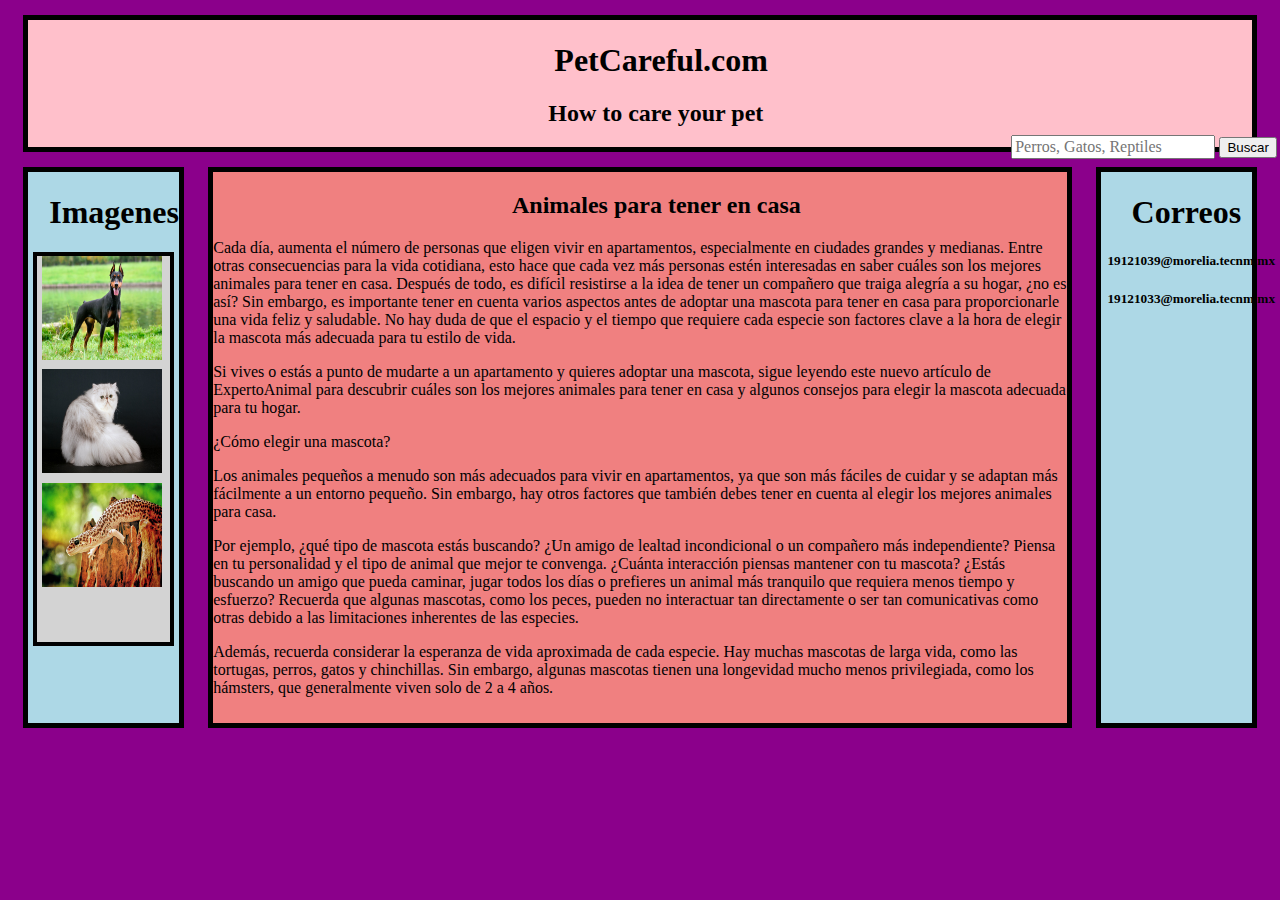
<file: Pagina/index.html>
<!DOCTYPE html>
<html lang="es">

<head>
    <meta charset="UTF-8">
    <meta http-equiv="X-UA-Compatible" content="IE=edge">
    <meta name="viewport" content="width=device-width, initial-scale=1.0">
    <title>PetCareful</title>
    <link rel="stylesheet" type="text/css" href="css/Stylesheet.css">
</head>

<header>

    <div id="titulo">
        <h1 id="t1">PetCareful.com</h1>
        <h2 id="t2p">How to care your pet</h2>
        <form method="POST" action="buscador.php">  
            <input type="text" name="search" placeholder="Perros, Gatos, Reptiles" />
            <button type="submit" name="btnbuscar" id="btnbuscar">Buscar</button>
        </form>
    </div>
    <!--<div id="form">
        <form method="POST" action="buscador.php">
            <label>Search</label>
            <input type="text" name="search"  />
        </form>
    </div>-->
    
</header>

<body>
    <main>

        <div id="img">
            <h1 id="t3">Imagenes</h1>
            <div id="scroll">
                <!--Aqui irán las imagenes-->
                <img id="img1" src="img/Doberman.jpg">
                <img id="img2" src="img/Persa.jpg">
                <img id="img2" src="img/Gecko.jpg">
                
            </div>
        </div>

        <div id="cat">
            <!--<h1 id="t4">#Catalogo</h1>-->

            <h2 id="t5">Animales para tener en casa</h2>

            <p>Cada día, aumenta el número de personas que eligen vivir en apartamentos, especialmente en ciudades grandes y medianas. Entre otras consecuencias para la vida cotidiana, esto hace que cada vez más personas estén interesadas en saber cuáles son los mejores animales para tener en casa. Después de todo, es difícil resistirse a la idea de tener un compañero que traiga alegría a su hogar, ¿no es así? Sin embargo, es importante tener en cuenta varios aspectos antes de adoptar una mascota para tener en casa para proporcionarle una vida feliz y saludable. No hay duda de que el espacio y el tiempo que requiere cada especie son factores clave a la hora de elegir la mascota más adecuada para tu estilo de vida.</p>
            <p>Si vives o estás a punto de mudarte a un apartamento y quieres adoptar una mascota, sigue leyendo este nuevo artículo de ExpertoAnimal para descubrir cuáles son los mejores animales para tener en casa y algunos consejos para elegir la mascota adecuada para tu hogar.</p>
            <p>¿Cómo elegir una mascota?</p>
            <p>Los animales pequeños a menudo son más adecuados para vivir en apartamentos, ya que son más fáciles de cuidar y se adaptan más fácilmente a un entorno pequeño. Sin embargo, hay otros factores que también debes tener en cuenta al elegir los mejores animales para casa.</p>
            <p>Por ejemplo, ¿qué tipo de mascota estás buscando? ¿Un amigo de lealtad incondicional o un compañero más independiente? Piensa en tu personalidad y el tipo de animal que mejor te convenga. ¿Cuánta interacción piensas mantener con tu mascota? ¿Estás buscando un amigo que pueda caminar, jugar todos los días o prefieres un animal más tranquilo que requiera menos tiempo y esfuerzo? Recuerda que algunas mascotas, como los peces, pueden no interactuar tan directamente o ser tan comunicativas como otras debido a las limitaciones inherentes de las especies.</p>
            <p>Además, recuerda considerar la esperanza de vida aproximada de cada especie. Hay muchas mascotas de larga vida, como las tortugas, perros, gatos y chinchillas. Sin embargo, algunas mascotas tienen una longevidad mucho menos privilegiada, como los hámsters, que generalmente viven solo de 2 a 4 años.</p>
            <!--<h3 id="t6"><a href="page2.html">Siguiente pagina </a></h3>-->
        </div>

        <div id="contac">
            <h1 id="t7">Correos</h1>
            <h5 id="t8">19121039@morelia.tecnm.mx</h5>
            <h5 id="t11">19121033@morelia.tecnm.mx</h5>
            <!--<h2 id="t8">Correos</h2>-->
        </div>
    </main>

    <!--<?php
        include("buscador.php");
    ?>-->

</body>

<footer>
    <!-- Footer -->
</footer>

</html>
</file>
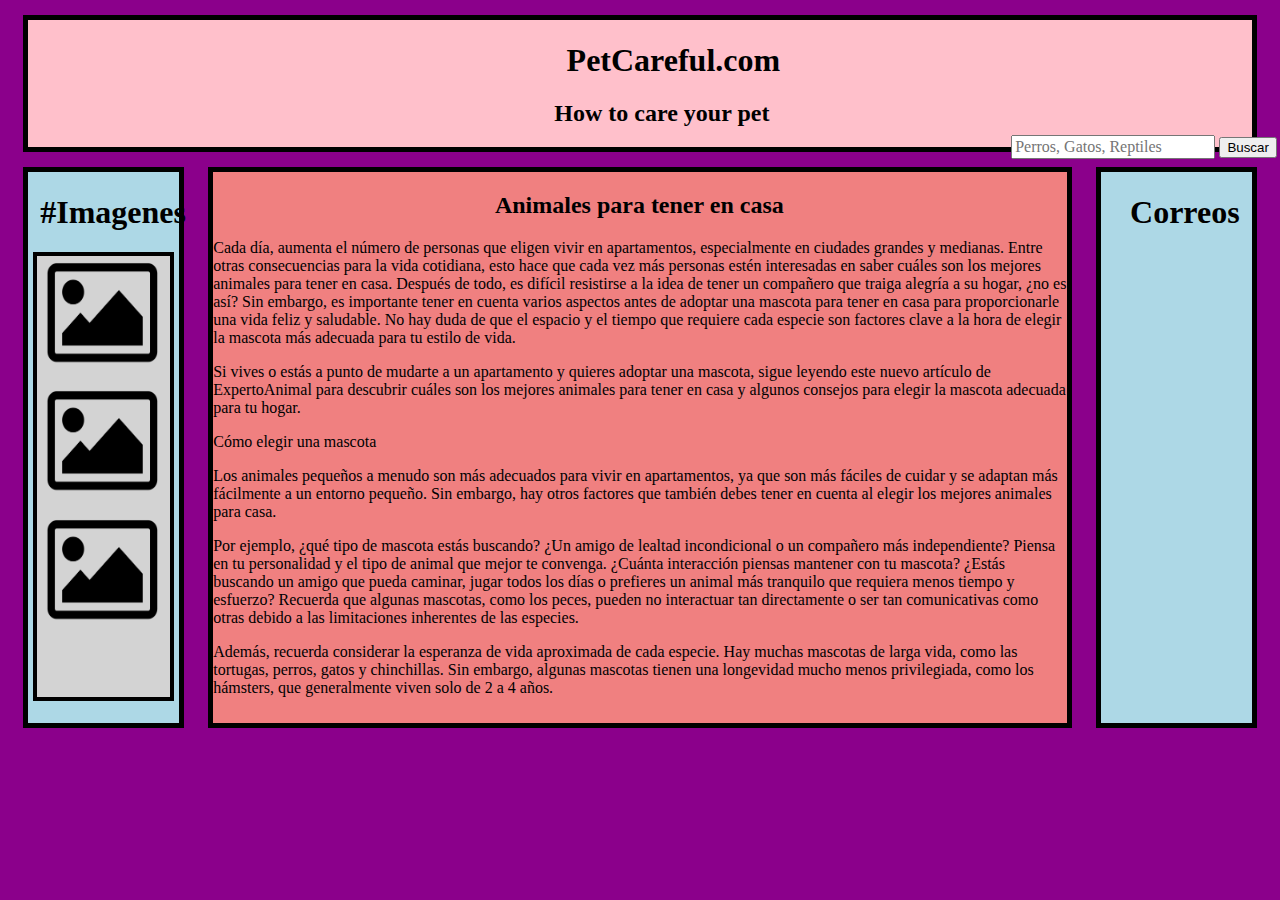
<file: Pagina/Pagina/index.html>
<!DOCTYPE html>
<html lang="es">

<head>
    <meta charset="UTF-8">
    <meta http-equiv="X-UA-Compatible" content="IE=edge">
    <meta name="viewport" content="width=device-width, initial-scale=1.0">
    <title>PetCareful</title>
    <link rel="stylesheet" type="text/css" href="css/Stylesheet.css">
</head>

<header>

    <div id="titulo">
        <h1 id="t1">PetCareful.com</h1>
        <h2 id="t2">How to care your pet</h2>
        <form method="POST" action="buscador.php">  
            <input type="text" name="search" placeholder="Perros, Gatos, Reptiles" />
            <button type="submit" name="btnbuscar" id="btnbuscar">Buscar</button>
        </form>
    </div>
    <!--<div id="form">
        <form method="POST" action="buscador.php">
            <label>Search</label>
            <input type="text" name="search"  />
        </form>
    </div>-->
    
</header>

<body>
    <main>

        <div id="img">
            <h1 id="t3">#Imagenes</h1>
            <div id="scroll">
                <!--Aqui irán las imagenes-->
                <img id="img1" src="img/imagenIcon.png">
                <img id="img2" src="img/imagenIcon.png">
                <img id="img2" src="img/imagenIcon.png">
            </div>
        </div>

        <div id="cat">
            <!--<h1 id="t4">#Catalogo</h1>-->

            <h2 id="t5">Animales para tener en casa</h2>

            <p>Cada día, aumenta el número de personas que eligen vivir en apartamentos, especialmente en ciudades grandes y medianas. Entre otras consecuencias para la vida cotidiana, esto hace que cada vez más personas estén interesadas en saber cuáles son los mejores animales para tener en casa. Después de todo, es difícil resistirse a la idea de tener un compañero que traiga alegría a su hogar, ¿no es así? Sin embargo, es importante tener en cuenta varios aspectos antes de adoptar una mascota para tener en casa para proporcionarle una vida feliz y saludable. No hay duda de que el espacio y el tiempo que requiere cada especie son factores clave a la hora de elegir la mascota más adecuada para tu estilo de vida.</p>
            <p>Si vives o estás a punto de mudarte a un apartamento y quieres adoptar una mascota, sigue leyendo este nuevo artículo de ExpertoAnimal para descubrir cuáles son los mejores animales para tener en casa y algunos consejos para elegir la mascota adecuada para tu hogar.</p>
            <p>Cómo elegir una mascota</p>
            <p>Los animales pequeños a menudo son más adecuados para vivir en apartamentos, ya que son más fáciles de cuidar y se adaptan más fácilmente a un entorno pequeño. Sin embargo, hay otros factores que también debes tener en cuenta al elegir los mejores animales para casa.</p>
            <p>Por ejemplo, ¿qué tipo de mascota estás buscando? ¿Un amigo de lealtad incondicional o un compañero más independiente? Piensa en tu personalidad y el tipo de animal que mejor te convenga. ¿Cuánta interacción piensas mantener con tu mascota? ¿Estás buscando un amigo que pueda caminar, jugar todos los días o prefieres un animal más tranquilo que requiera menos tiempo y esfuerzo? Recuerda que algunas mascotas, como los peces, pueden no interactuar tan directamente o ser tan comunicativas como otras debido a las limitaciones inherentes de las especies.</p>
            <p>Además, recuerda considerar la esperanza de vida aproximada de cada especie. Hay muchas mascotas de larga vida, como las tortugas, perros, gatos y chinchillas. Sin embargo, algunas mascotas tienen una longevidad mucho menos privilegiada, como los hámsters, que generalmente viven solo de 2 a 4 años.</p>
            <!--<h3 id="t6"><a href="page2.html">Siguiente pagina </a></h3>-->
        </div>

        <div id="contac">
            <h1 id="t7">Correos</h1>
            <!--<h2 id="t8">Correos</h2>-->
        </div>
    </main>

    <!--<?php
        include("buscador.php");
    ?>-->

</body>

<footer>
    <!-- Footer -->
</footer>

</html>
</file>
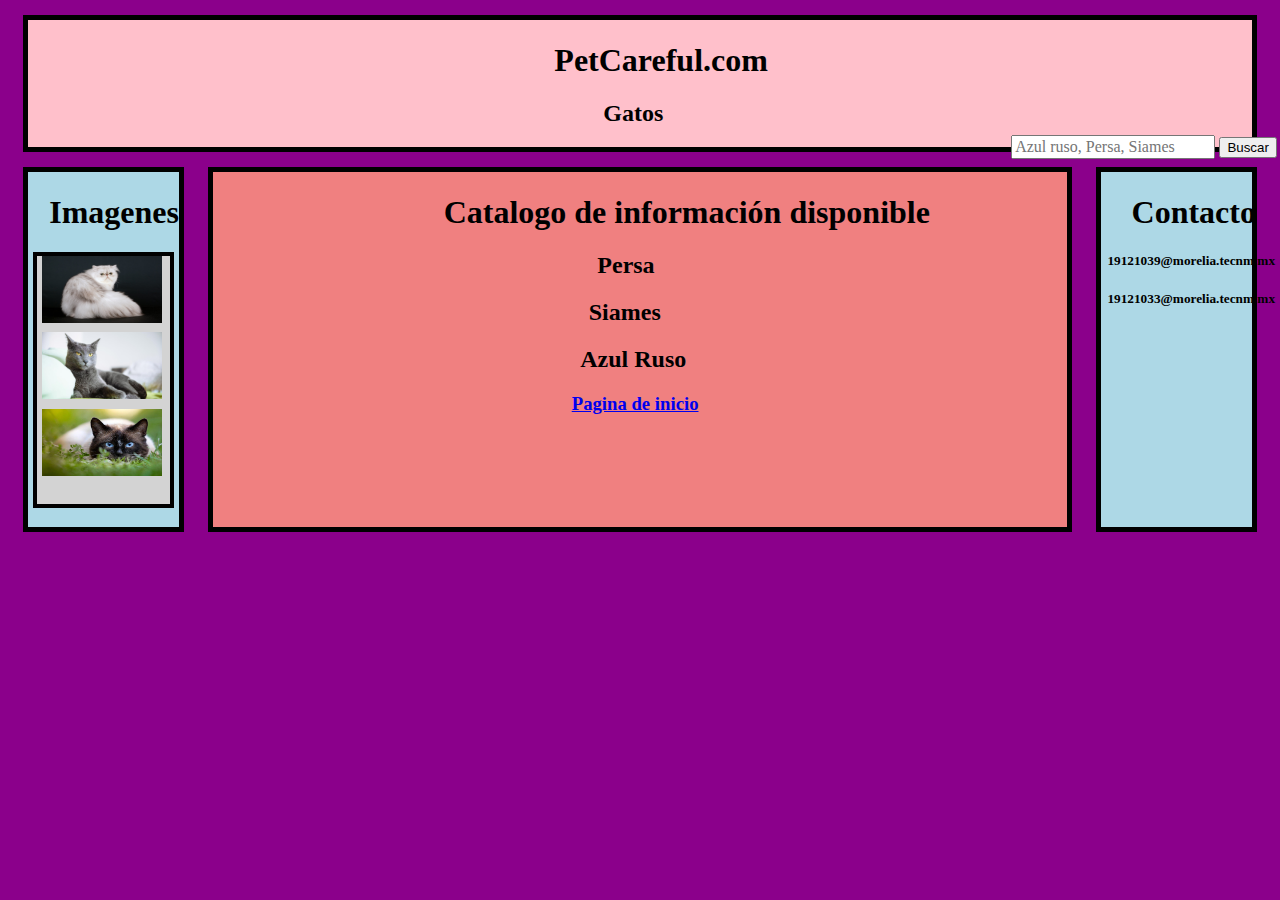
<file: Pagina/gatos.html>
<!DOCTYPE html>
<html lang="es">

<head>
    <meta charset="UTF-8">
    <meta http-equiv="X-UA-Compatible" content="IE=edge">
    <meta name="viewport" content="width=device-width, initial-scale=1.0">
    <title>PetCareful</title>
    <link rel="stylesheet" type="text/css" href="css/Stylesheet.css">
</head>

<header>

    <div id="titulo">
        <h1 id="t1">PetCareful.com</h1>
        <h2 id="t2">Gatos</h2>
        <form method="POST" action="buscador.php">  
            <input type="text" name="search" placeholder="Azul ruso, Persa, Siames" />
            <button type="submit" name="btnGatos" id="btnGatos">Buscar</button>
        </form>
    </div>
    <!--<div id="form">
        <form method="POST" action="buscador.php">
            <label>Search</label>
            <input type="text" name="search"  />
        </form>
    </div>-->
    
</header>

<body>
    <main>

        <div id="img">
            <h1 id="t3">Imagenes</h1>
            <div id="scroll">
                <!--Aqui irán las imagenes-->
                <img id="img1" src="img/Persa.jpg">
                <img id="img2" src="img/AzulRuso.jpg">
                <img id="img2" src="img/Siames.jpg">
            </div>
        </div>

        <div id="cat">
            <h1 id="t4">Catalogo de información disponible</h1>
            <h2 id="t5p">Persa</h2>
            <h2 id="t9s">Siames</h2>
            <h2 id="t10a">Azul Ruso</h2>
            <h3 id="t6"><a href="index.html">Pagina de inicio </a></h3>
        </div>

        <div id="contac">
            <h1 id="t7">Contacto</h1>
            <h5 id="t8">19121039@morelia.tecnm.mx</h5>
            <h5 id="t11">19121033@morelia.tecnm.mx</h5>
        </div>
    </main>

    <?php
        include("buscador.php");
    ?>

</body>

<footer>
    <!-- Footer -->
</footer>

</html>
</file>
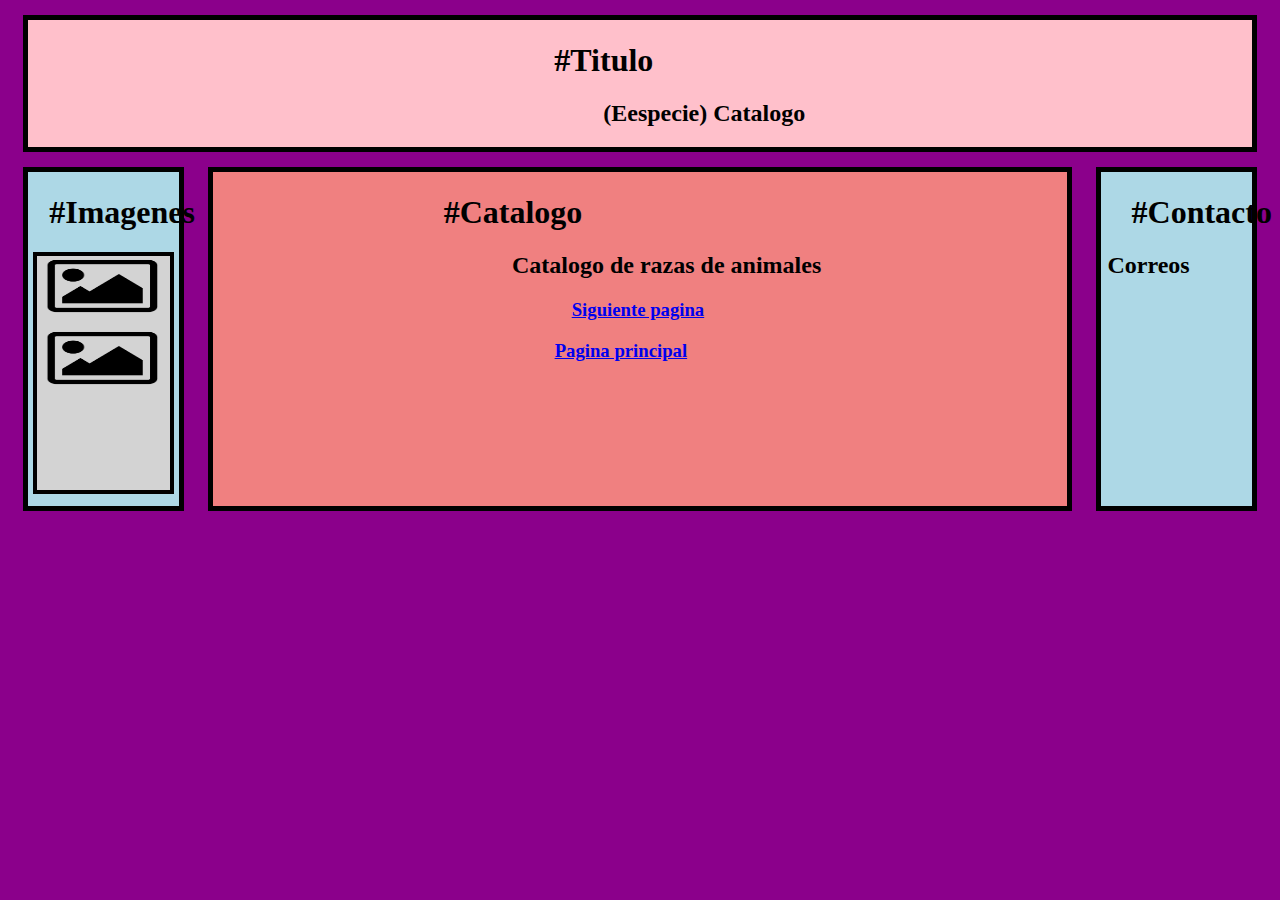
<file: Pagina/page2.html>
<!DOCTYPE html>
<html lang="es">

<head>
    <meta charset="UTF-8">
    <meta http-equiv="X-UA-Compatible" content="IE=edge">
    <meta name="viewport" content="width=device-width, initial-scale=1.0">
    <title>PetCareful</title>
    <link rel="stylesheet" type="text/css" href="css/Stylesheet.css">
</head>

<header>

    <div id="titulo">
        <h1 id="t1">#Titulo</h1>
        <h2 id="t2">(Eespecie) Catalogo</h2>
    </div>
    
</header>

<body>
    <main>

        <div id="img">
            <h1 id="t3">#Imagenes</h1>
            <div id="scroll">
                <!--Aqui irán las imagenes-->
                <img id="img1" src="img/imagenIcon.png">
                <img id="img2" src="img/imagenIcon.png">
            </div>
        </div>

        <div id="cat">
            <h1 id="t4">#Catalogo</h1>
            <h2 id="t5">Catalogo de razas de animales</h2>
            <h3 id="t6"><a href="page3.html">Siguiente pagina </a></h3>
            <h3 id="t9"><a href="index.html">Pagina principal </a></h3>
        </div>

        <div id="contac">
            <h1 id="t7">#Contacto</h1>
            <h2 id="t8">Correos</h2>
        </div>
    </main>
</body>

<footer>
    <!-- Footer -->
</footer>

</html>
</file>
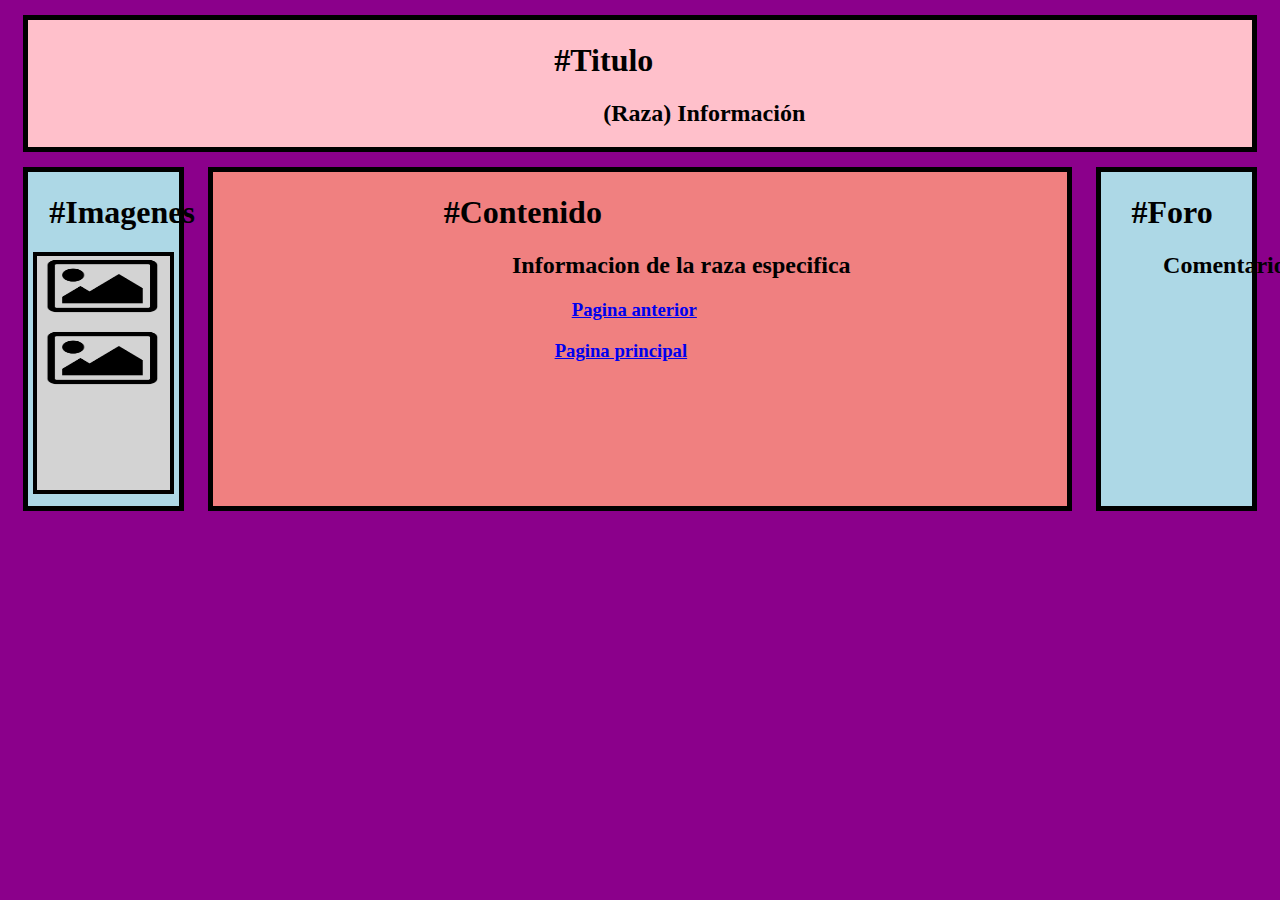
<file: Pagina/page3.html>
<!DOCTYPE html>
<html lang="es">

<head>
    <meta charset="UTF-8">
    <meta http-equiv="X-UA-Compatible" content="IE=edge">
    <meta name="viewport" content="width=device-width, initial-scale=1.0">
    <title>PetCareful</title>
    <link rel="stylesheet" type="text/css" href="css/Stylesheet.css">
</head>

<header>

    <div id="titulo">
        <h1 id="t1">#Titulo</h1>
        <h2 id="t2">(Raza) Información</h2>
    </div>
    
</header>

<body>
    <main>

        <div id="img">
            <h1 id="t3">#Imagenes</h1>
            <div id="scroll">
                <!--Aqui irán las imagenes-->
                <img id="img1" src="img/imagenIcon.png">
                <img id="img2" src="img/imagenIcon.png">
            </div>
        </div>

        <div id="cat">
            <h1 id="t4">#Contenido</h1>
            <h2 id="t5">Informacion de la raza especifica</h2>
            <h3 id="t6"><a href="page2.html">Pagina anterior </a></h3>
            <h3 id="t9"><a href="index.html">Pagina principal </a></h3>
        </div>

        <div id="contac">
            <h1 id="t7">#Foro</h1>
            <h2 id="t10">Comentarios</h2>
        </div>
    </main>
</body>

<footer>
    <!-- Footer -->
</footer>

</html>
</file>
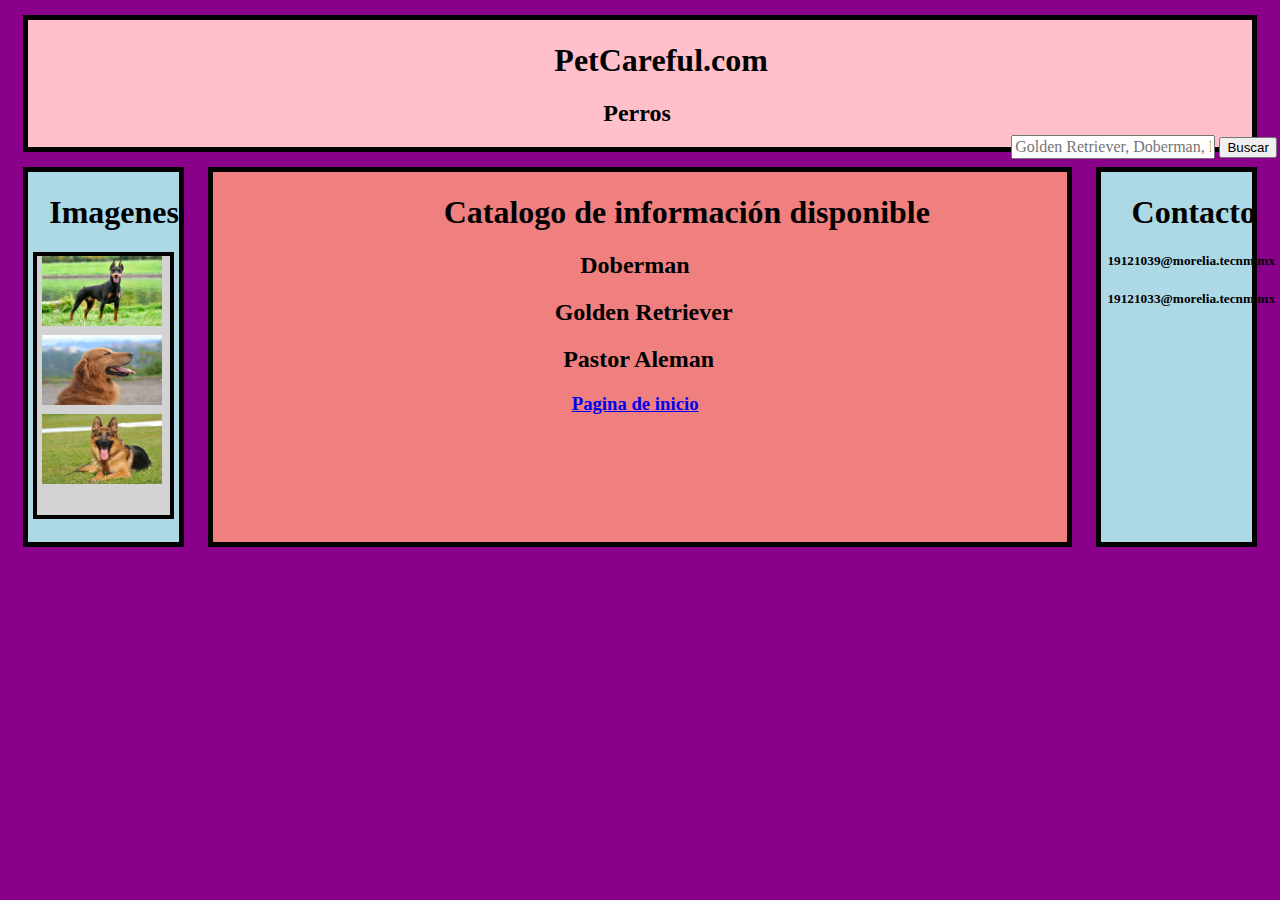
<file: Pagina/perros.html>
<!DOCTYPE html>
<html lang="es">

<head>
    <meta charset="UTF-8">
    <meta http-equiv="X-UA-Compatible" content="IE=edge">
    <meta name="viewport" content="width=device-width, initial-scale=1.0">
    <title>PetCareful</title>
    <link rel="stylesheet" type="text/css" href="css/Stylesheet.css">
</head>

<header>

    <div id="titulo">
        <h1 id="t1">PetCareful.com</h1>
        <h2 id="t2">Perros</h2>
        <form method="POST" action="buscador.php">  
            <input type="text" name="search" placeholder="Golden Retriever, Doberman, Pastor Aleman" />
            <button type="submit" name="btnPerros" id="btnPerros">Buscar</button>
        </form>
    </div>
    <!--<div id="form">
        <form method="POST" action="buscador.php">
            <label>Search</label>
            <input type="text" name="search"  />
        </form>
    </div>-->
    
</header>

<body>
    <main>

        <div id="img">
            <h1 id="t3">Imagenes</h1>
            <div id="scroll">
                <!--Aqui irán las imagenes-->
                <img id="img1" src="img/Doberman.jpg">
                <img id="img2" src="img/GoldenR.jpg">
                <img id="img2" src="img/PAleman.jpg">
            </div>
        </div>

        <div id="cat">
            <h1 id="t4">Catalogo de información disponible</h1>
            <h2 id="t5d">Doberman</h2>
            <h2 id="t9">Golden Retriever</h2>
            <h2 id="t10">Pastor Aleman</h2>
            <h3 id="t6"><a href="index.html">Pagina de inicio </a></h3>
        </div>

        <div id="contac">
            <h1 id="t7">Contacto</h1>
            <h5 id="t8">19121039@morelia.tecnm.mx</h5>
            <h5 id="t11">19121033@morelia.tecnm.mx</h5>
        </div>
    </main>


</body>

<footer>
    <!-- Footer -->
</footer>

</html>
</file>
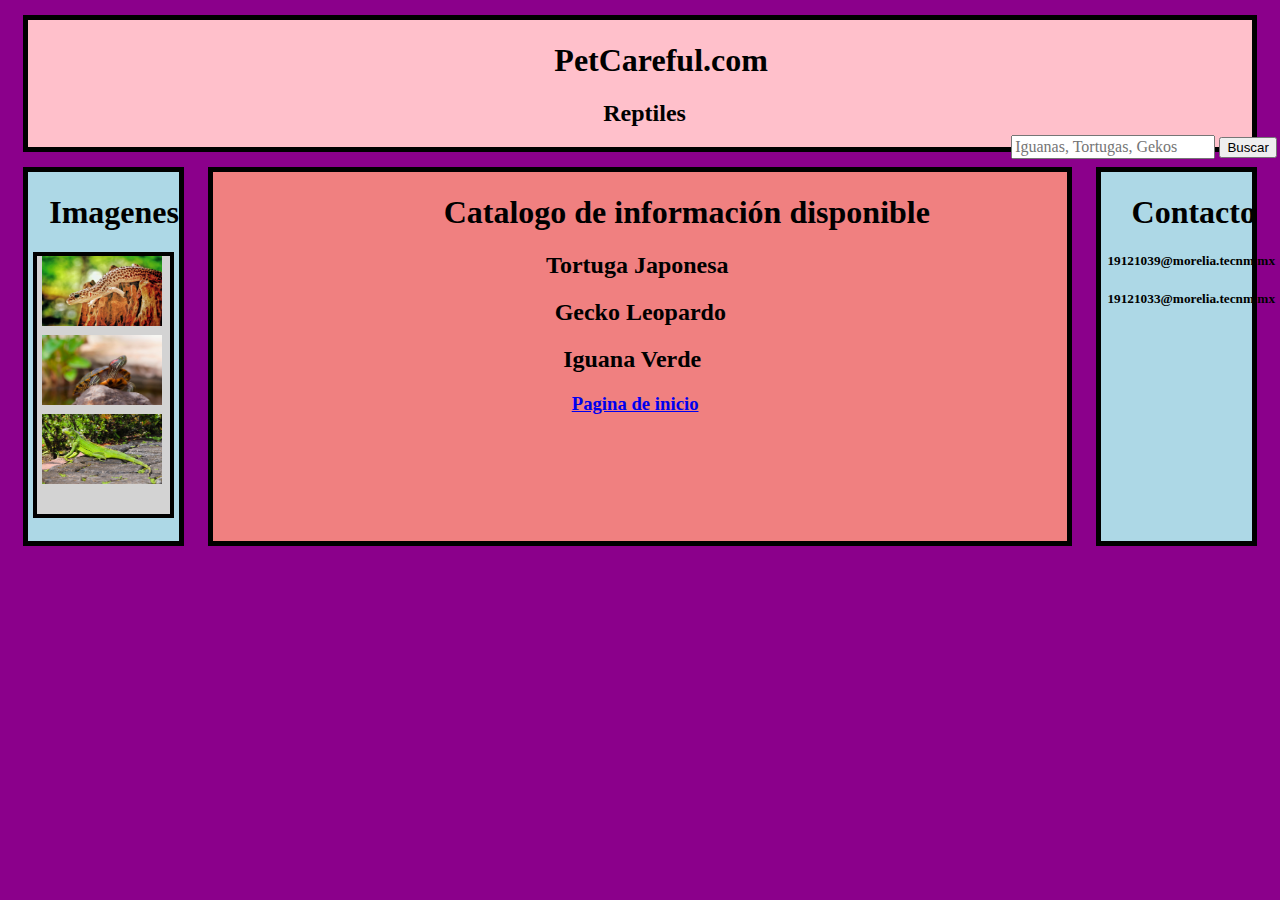
<file: Pagina/reptiles.html>
<!DOCTYPE html>
<html lang="es">

<head>
    <meta charset="UTF-8">
    <meta http-equiv="X-UA-Compatible" content="IE=edge">
    <meta name="viewport" content="width=device-width, initial-scale=1.0">
    <title>PetCareful</title>
    <link rel="stylesheet" type="text/css" href="css/Stylesheet.css">
</head>

<header>

    <div id="titulo">
        <h1 id="t1">PetCareful.com</h1>
        <h2 id="t2">Reptiles</h2>
        <form method="POST" action="buscador.php">  
            <input type="text" name="search" placeholder="Iguanas, Tortugas, Gekos" />
            <button type="submit" name="btnReptiles" id="btnReptiles">Buscar</button>
        </form>
    </div>
    <!--<div id="form">
        <form method="POST" action="buscador.php">
            <label>Search</label>
            <input type="text" name="search"  />
        </form>
    </div>-->
    
</header>

<body>
    <main>

        <div id="img">
            <h1 id="t3">Imagenes</h1>
            <div id="scroll">
                <!--Aqui irán las imagenes-->
                <img id="img1" src="img/Gecko.jpg">
                <img id="img2" src="img/TortugaJ.jpg">
                <img id="img2" src="img/IguanaV.jpg">
            </div>
        </div>

        <div id="cat">
            <h1 id="t4">Catalogo de información disponible</h1>
            <h2 id="t5t">Tortuga Japonesa</h2>
            <h2 id="t9">Gecko Leopardo</h2>
            <h2 id="t10">Iguana Verde</h2>
            <h3 id="t6"><a href="index.html">Pagina de inicio </a></h3>
        </div>

        <div id="contac">
            <h1 id="t7">Contacto</h1>
            <h5 id="t8">19121039@morelia.tecnm.mx</h5>
            <h5 id="t11">19121033@morelia.tecnm.mx</h5>
        </div>
    </main>

    <?php
        include("buscador.php");
    ?>

</body>

<footer>
    <!-- Footer -->
</footer>

</html>
</file>
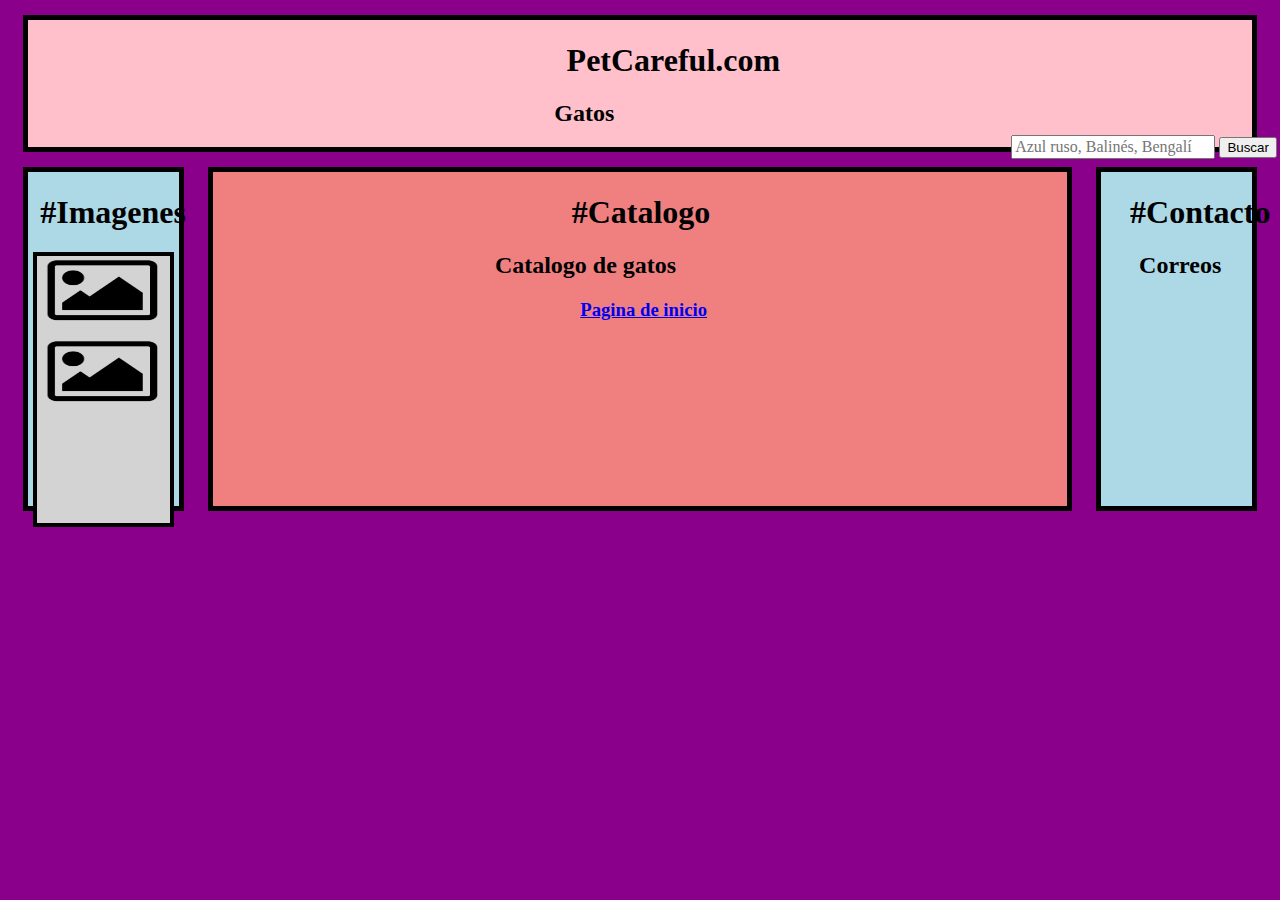
<file: Pagina/Pagina/gatos.html>
<!DOCTYPE html>
<html lang="es">

<head>
    <meta charset="UTF-8">
    <meta http-equiv="X-UA-Compatible" content="IE=edge">
    <meta name="viewport" content="width=device-width, initial-scale=1.0">
    <title>PetCareful</title>
    <link rel="stylesheet" type="text/css" href="css/Stylesheet.css">
</head>

<header>

    <div id="titulo">
        <h1 id="t1">PetCareful.com</h1>
        <h2 id="t2">Gatos</h2>
        <form method="POST" action="buscador.php">  
            <input type="text" name="search" placeholder="Azul ruso, Balinés, Bengalí" />
            <button type="submit" name="btnGatos" id="btnGatos">Buscar</button>
        </form>
    </div>
    <!--<div id="form">
        <form method="POST" action="buscador.php">
            <label>Search</label>
            <input type="text" name="search"  />
        </form>
    </div>-->
    
</header>

<body>
    <main>

        <div id="img">
            <h1 id="t3">#Imagenes</h1>
            <div id="scroll">
                <!--Aqui irán las imagenes-->
                <img id="img1" src="img/imagenIcon.png">
                <img id="img2" src="img/imagenIcon.png">
            </div>
        </div>

        <div id="cat">
            <h1 id="t4">#Catalogo</h1>
            <h2 id="t5">Catalogo de gatos</h2>
            <h3 id="t6"><a href="index.html">Pagina de inicio </a></h3>
        </div>

        <div id="contac">
            <h1 id="t7">#Contacto</h1>
            <h2 id="t8">Correos</h2>
        </div>
    </main>

    <?php
        include("buscador.php");
    ?>

</body>

<footer>
    <!-- Footer -->
</footer>

</html>
</file>
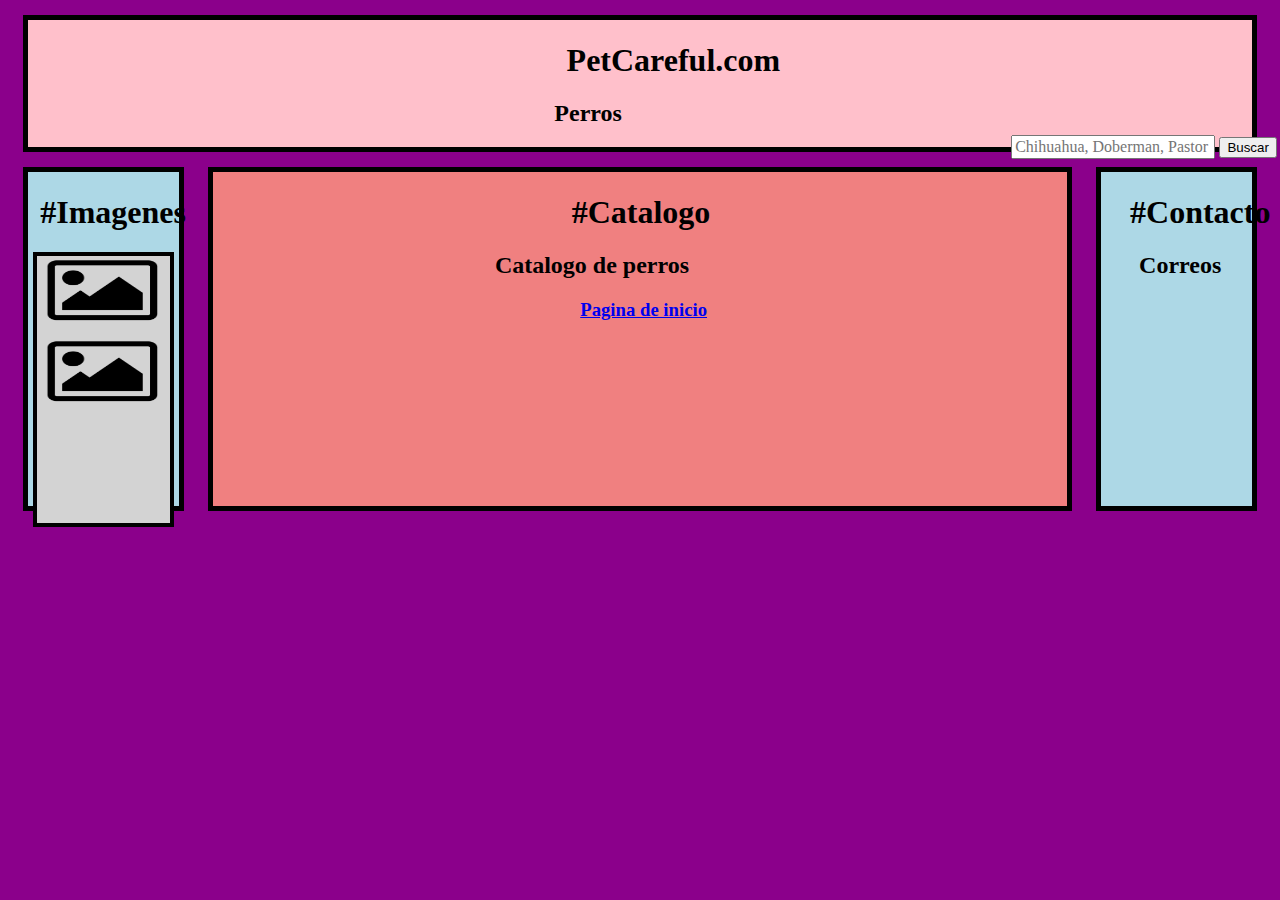
<file: Pagina/Pagina/perros.html>
<!DOCTYPE html>
<html lang="es">

<head>
    <meta charset="UTF-8">
    <meta http-equiv="X-UA-Compatible" content="IE=edge">
    <meta name="viewport" content="width=device-width, initial-scale=1.0">
    <title>PetCareful</title>
    <link rel="stylesheet" type="text/css" href="css/Stylesheet.css">
</head>

<header>

    <div id="titulo">
        <h1 id="t1">PetCareful.com</h1>
        <h2 id="t2">Perros</h2>
        <form method="POST" action="buscador.php">  
            <input type="text" name="search" placeholder="Chihuahua, Doberman, Pastor Aleman" />
            <button type="submit" name="btnPerros" id="btnPerros">Buscar</button>
        </form>
    </div>
    <!--<div id="form">
        <form method="POST" action="buscador.php">
            <label>Search</label>
            <input type="text" name="search"  />
        </form>
    </div>-->
    
</header>

<body>
    <main>

        <div id="img">
            <h1 id="t3">#Imagenes</h1>
            <div id="scroll">
                <!--Aqui irán las imagenes-->
                <img id="img1" src="img/imagenIcon.png">
                <img id="img2" src="img/imagenIcon.png">
            </div>
        </div>

        <div id="cat">
            <h1 id="t4">#Catalogo</h1>
            <h2 id="t5">Catalogo de perros</h2>
            <h3 id="t6"><a href="index.html">Pagina de inicio </a></h3>
        </div>

        <div id="contac">
            <h1 id="t7">#Contacto</h1>
            <h2 id="t8">Correos</h2>
        </div>
    </main>

    <?php
        include("buscador.php");
    ?>

</body>

<footer>
    <!-- Footer -->
</footer>

</html>
</file>
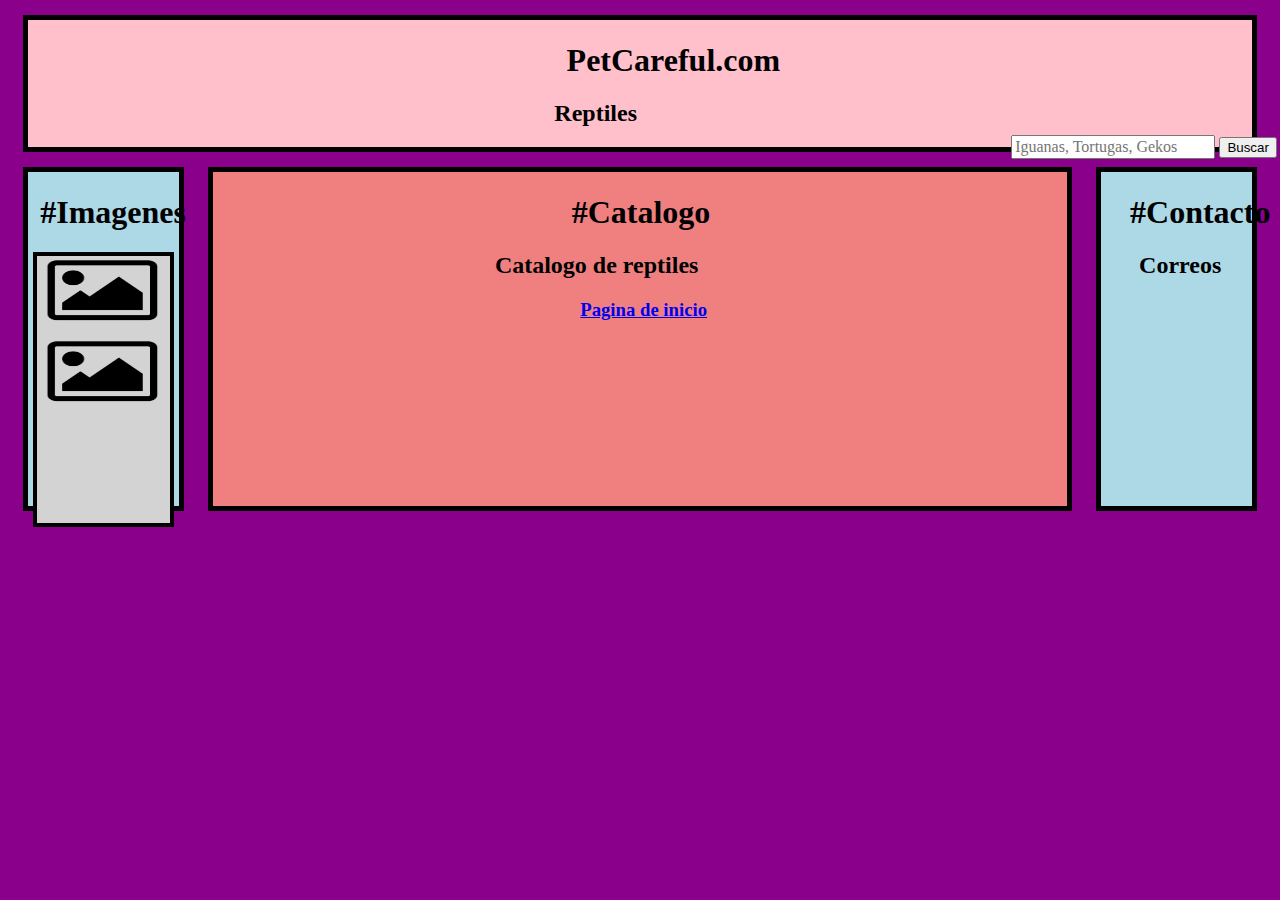
<file: Pagina/Pagina/reptiles.html>
<!DOCTYPE html>
<html lang="es">

<head>
    <meta charset="UTF-8">
    <meta http-equiv="X-UA-Compatible" content="IE=edge">
    <meta name="viewport" content="width=device-width, initial-scale=1.0">
    <title>PetCareful</title>
    <link rel="stylesheet" type="text/css" href="css/Stylesheet.css">
</head>

<header>

    <div id="titulo">
        <h1 id="t1">PetCareful.com</h1>
        <h2 id="t2">Reptiles</h2>
        <form method="POST" action="buscador.php">  
            <input type="text" name="search" placeholder="Iguanas, Tortugas, Gekos" />
            <button type="submit" name="btnReptiles" id="btnReptiles">Buscar</button>
        </form>
    </div>
    <!--<div id="form">
        <form method="POST" action="buscador.php">
            <label>Search</label>
            <input type="text" name="search"  />
        </form>
    </div>-->
    
</header>

<body>
    <main>

        <div id="img">
            <h1 id="t3">#Imagenes</h1>
            <div id="scroll">
                <!--Aqui irán las imagenes-->
                <img id="img1" src="img/imagenIcon.png">
                <img id="img2" src="img/imagenIcon.png">
            </div>
        </div>

        <div id="cat">
            <h1 id="t4">#Catalogo</h1>
            <h2 id="t5">Catalogo de reptiles</h2>
            <h3 id="t6"><a href="index.html">Pagina de inicio </a></h3>
        </div>

        <div id="contac">
            <h1 id="t7">#Contacto</h1>
            <h2 id="t8">Correos</h2>
        </div>
    </main>

    <?php
        include("buscador.php");
    ?>

</body>

<footer>
    <!-- Footer -->
</footer>

</html>
</file>
<file: Pagina/css/Stylesheet.css>
html{
	font-family: cursive;
}

body{
	background-color: darkmagenta;

}

#titulo{
background-color: pink;
border: 5px solid black;
margin: 1.2%;
}
#t1{
padding-left: 43%;
/*position: absolute; top: 0; left: 43%;*/
}
#t2{
padding-left: 47%;
/*position: absolute; top: 0; left: 43%;*/
}
main{
	display: grid;
    gap: 50px 2%;
    grid-template-columns: 13% 70% 13%;
    /*background-color: brown;*/
    margin: 1.2%;
   
}
#img{
background-color: lightblue;
border: 5px solid black;
height: 100%;
}


#cat{
background-color: lightcoral;
border: 5px solid black;
height: 100%;
}
#scroll{
	background-color: lightgrey;
	margin: 3%;
	height: 70%;
	border: 4px solid black;
}
#contac{
background-color: lightblue;
border: 5px solid black;
height: 100%;
}

#t3{
	padding-left: 14%;
}
#t4{
	padding-left: 27%;
}
#t5{
	padding-left: 35%;
}
#t6{
	padding-left: 42%;
}
#t9{
	padding-left: 48%;
}
#t7{
	padding-left: 20%;
}
#t8{
	padding-left: 4%;
}
#t9{
	padding-left: 40%;
}
#t10{
	padding-left: 41%;
}
#t11{
	padding-left: 4%;
}
#img1{
	padding-left: 4%;
	width: 90%;
	height: 27%;
	margin-bottom: 4%;
}
#img1r{
	padding-top: 60%;
	padding-left: 4%;
	width: 90%;
	height: 27%;
	margin-bottom: 4%;
}
#img2{
	padding-left: 4%;
	width: 90%;
	height: 27%;
	margin-bottom: 4%;
}
form{
/*padding-left: 44%;*/
position: absolute;top: 15%;left: 79%;
}
input{
	width: 73%;
    font-family: cursive;
    font-size: 100%;
}
button:hover{
    background-color: lightblue;
}
#t1r{
	padding-left: 42%;

}
#t2p{
	padding-left: 42.5%;
	/*position: absolute; top: 0; left: 43%;*/
}
#t22{
	padding-left: 44%;

}
#t4r{
	padding-left: 37%;

}
#t5d{
	padding-left: 43%;
}
#t5p{
	padding-left: 45%;
}
#t5t{
	padding-left: 39%;
}
#t9s{
	padding-left: 44%;
}
#t10a{
	padding-left: 43%;
}
</file>
<file: Pagina/Pagina/css/Stylesheet.css>
html{
	font-family: cursive;
}

body{
	background-color: darkmagenta;

}

#titulo{
background-color: pink;
border: 5px solid black;
margin: 1.2%;
}
#t1{
padding-left: 44%;
/*position: absolute; top: 0; left: 43%;*/
}
#t2{
padding-left: 43%;
/*position: absolute; top: 0; left: 43%;*/
}
main{
	display: grid;
    gap: 50px 2%;
    grid-template-columns: 13% 70% 13%;
    //background-color: brown;
    margin: 1.2%;
   
}
#img{
background-color: lightblue;
border: 5px solid black;
height: 100%;
}
#cat{
background-color: lightcoral;
border: 5px solid black;
height: 100%;
}
#scroll{
	background-color: lightgrey;
	margin: 3%;
	height: 80%;
	border: 4px solid black;
}
#contac{
background-color: lightblue;
border: 5px solid black;
height: 100%;
}

#t3{
	padding-left: 8%;
}
#t4{
	padding-left: 42%;
}
#t5{
	padding-left: 33%;
}
#t6{
	padding-left: 43%;
}
#t9{
	padding-left: 43%;
}
#t7{
	padding-left: 19%;
}
#t8{
	padding-left: 25%;
}
#t10{
	padding-left: 12%;
}
#img1{
	padding-left: 4%;
	width: 90%;
	height: 27%;
	margin-bottom: 4%;
}
#img2{
	padding-left: 4%;
	width: 90%;
	height: 27%;
	margin-bottom: 4%;
}
form{
/*padding-left: 44%;*/
position: absolute;top: 15%;left: 79%;
}
input{
	width: 73%;
    font-family: cursive;
    font-size: 100%;
}
button:hover{
    background-color: lightblue;
}
</file>
